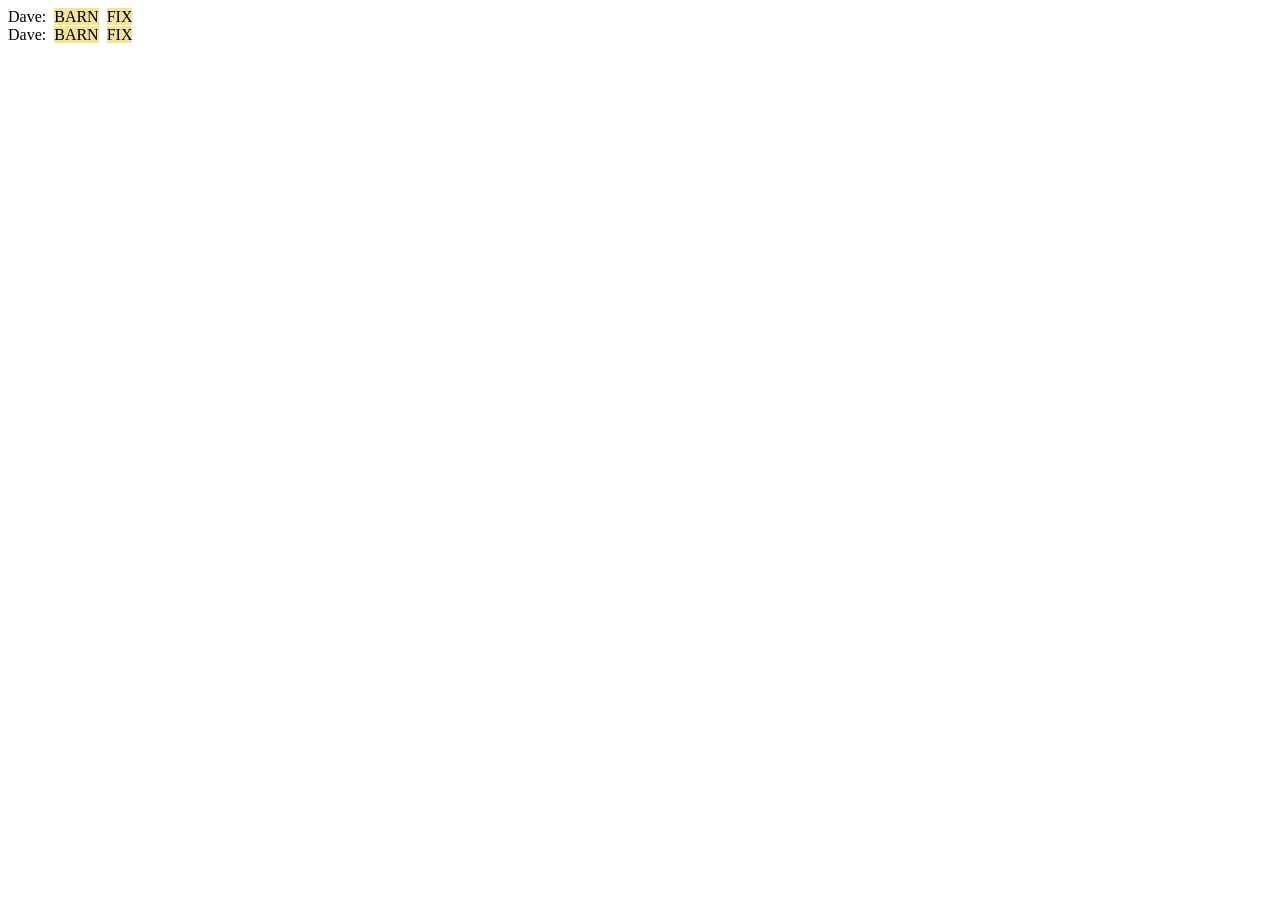
<file: squabble/src/main/webapp/test.html>
<html>
<p style="display:inline;"> Dave:</p>&nbsp;&nbsp;<p style="display:inline;background:#f0e4a2;">BARN</p>&nbsp;
<p style="display:inline;background:#f0e4a2;">FIX</p><br/>
<p style="display:inline;"> Dave:</p>&nbsp;&nbsp;<p style="display:inline;background:#f0e4a2;">BARN</p>&nbsp;
<p style="display:inline;background:#f0e4a2;">FIX</p>
</html>
</file>
